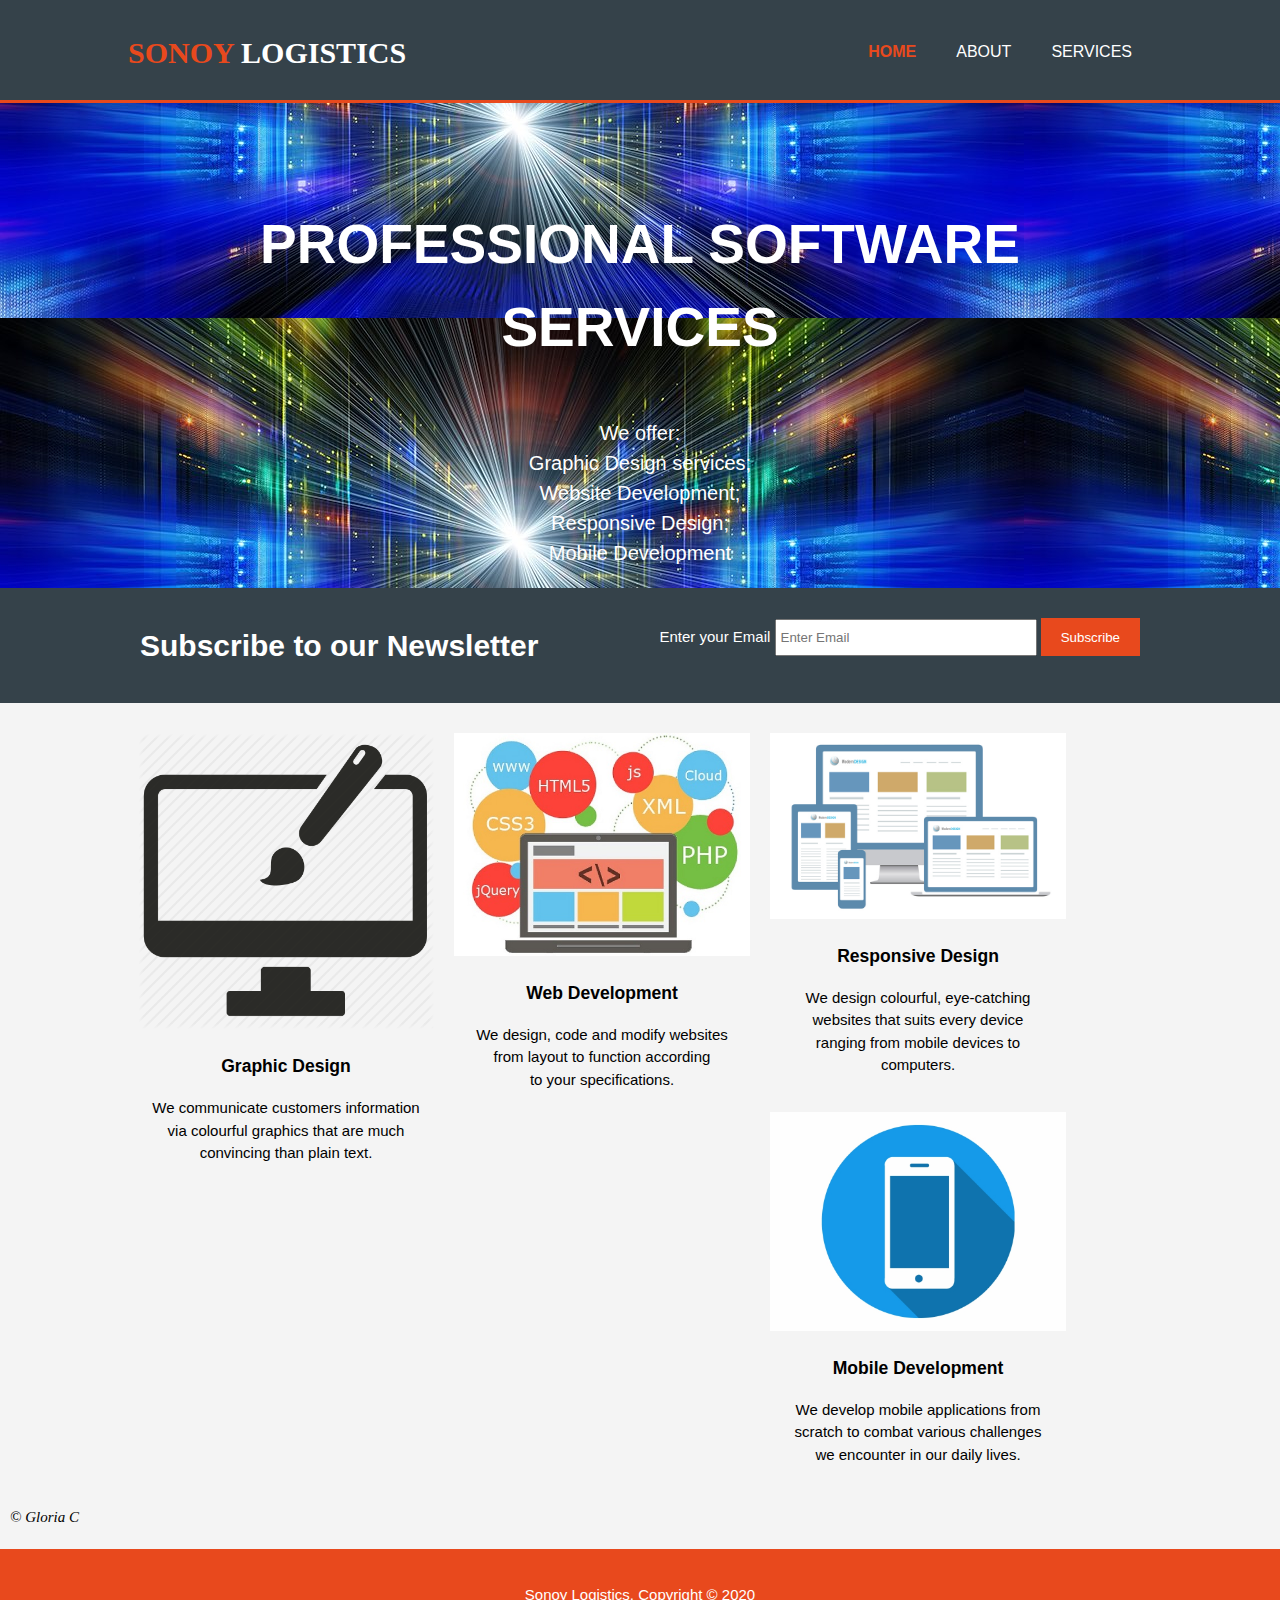
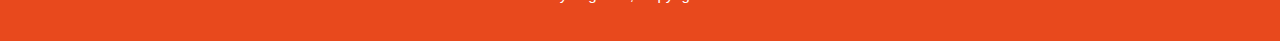
<file: index.html>
<!DOCTYPE html>

<html lang = en-Us>

<head>
		<title> SONOY LOGISTICS | Welcome </title>
	<link rel = "stylesheet" href = "sonoy.css">
	<meta viewport = "width=device-width, initial-scale=1.0">
	<meta name = "author" content = "Sonoy Logistics">
	<meta charset = "UTF-8">
	<meta name = "description" content = " Sonoy Logistics">
	<meta name = "keywords" content = " Graphic design, Web development, Responsive Design, Mobile development">
	<meta http-equiv="refresh" content="60">
	<meta http-equiv="content-language" content="en-us">
</head>

<body>

<header>
	<div class="container" >
		<div id="branding">
			<h1 style="font-family:times new roman;"><span class="highlight"> SONOY </span> LOGISTICS </h1>
		</div>
		<nav>
			<ul>
				<li class="current"><a href="index.html"> Home </a></li>
				<li><a href="about.html"> About </a></li>
				<li><a href="services.html"> Services </a></li>
			</ul>
		</nav>
	</div>
</header>

<section id="showcase">
	<div class="container">
		<h1> PROFESSIONAL SOFTWARE SERVICES </h1>
		<p> <br/> We offer: <br/> Graphic Design services; <br/> Website Development; <br/> Responsive Design; <br/> Mobile Development</p>
	</div> 
</section>

<section id="newsletter">
	<div class="container">
		<h1> Subscribe to our Newsletter </h1>
		<form>
			Enter your Email
			<input type="email" name="email" placeholder="Enter Email">
			<button class="button_1" type="submit"> Subscribe
		</form>
	</div>
</section>

<section id="boxes">
	<div class="container">
		<div class="box">
			<img src="graphic design.png">
			<h3> Graphic Design </h3>
			<p> We communicate customers information<br>
			    via colourful graphics that are much <br> 
		        convincing than plain text.  </p>
		</div>
		<div class="box">
			<img src="about.jpg">
			<h3> Web Development </h3>
			<p> We design, code and modify websites<br> 
			    from layout to function according<br>
			    to your specifications. </p>
		</div>
		<div class="box">
			<img src="responsive.jpg">
			<h3> Responsive Design </h3>
			<p> We design colourful, eye-catching <br>
			    websites that suits every device <br>
			    ranging from mobile devices to <br>
			    computers. </p>
		</div>
		<div class="box">
			<img src="mobile-app-development-icon-5.jpeg">
			<h3> Mobile Development </h3>
			<p> We develop mobile applications from <br>
			    scratch to combat various challenges <br>
			    we encounter in our daily lives. </p>
		</div>
	</div>
</section>
<p style="font-family:times new roman;font-size:15px;padding-left:10px;"> <i> &copy; Gloria C </i></p>
<footer>
	<p> Sonoy Logistics, Copyright &copy; 2020 </p>
</footer>
</body>

</html>
</file>
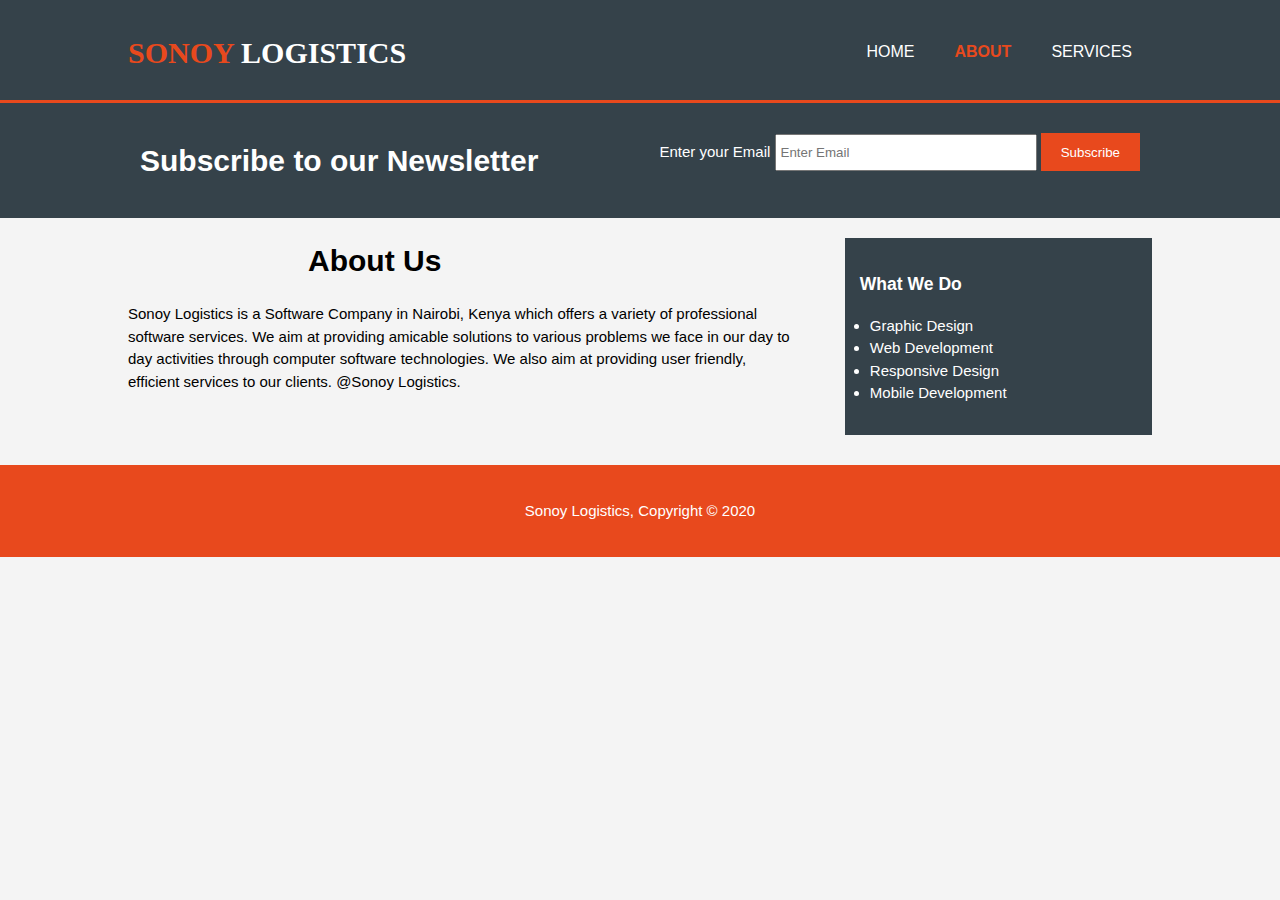
<file: about.html>
<!DOCTYPE html>

<html lang = en-Us>

<head>
		<title> SONOY LOGISTICS | About </title>
	<link rel = "stylesheet" href = "sonoy.css">
	<meta viewport = "width=device-width, initial-scale=1.0">
	<meta name = "author" content = "Sonoy Logistics">
	<meta charset = "UTF-8">
	<meta name = "description" content = " Sonoy Logistics">
	<meta name = "keywords" content = " Graphic design, Web development, Responsive Design, Mobile development">
	<meta http-equiv="refresh" content="60">
	<meta http-equiv="content-language" content="en-us">
</head>

<body>

<header>
	<div class="container" >
		<div id="branding">
			<h1 style="font-family:times new roman;"><span class="highlight"> SONOY </span> LOGISTICS </h1>
		</div>
		<nav>
			<ul>
				<li ><a href="index.html"> Home </a></li>
				<li class="current"><a href="about.html"> About </a></li>
				<li><a href="services.html"> Services </a></li>
			</ul>
		</nav>
	</div>
</header>

<section id="newsletter">
	<div class="container">
		<h1> Subscribe to our Newsletter </h1>
		<form>
			Enter your Email
			<input type="email" name="email" placeholder="Enter Email">
			<input type="button" name="button" value="Subscribe" class="button_1">
		</form>
	</div>
</section>

<section id="main">
	<div class="container">
		<article id="main-col">
			<h1 class="page-title" style="margin-left:180px;"> About Us </h1>
			<p>
				Sonoy Logistics is a Software Company in Nairobi, Kenya which offers a variety of professional software services.
				We aim at providing amicable solutions to various problems we face in our day to day activities through computer
				software technologies.
				We also aim at providing user friendly, efficient services to our clients.
				@Sonoy Logistics.
			</p>
		</article>

		<aside id="sidebar">
			<div class="dark">
			<h3> What We Do </h3>
			<p> 
               <ul style="padding-left:10px;">
               	<li> Graphic Design </li>
               	<li> Web Development </li>
               	<li> Responsive Design </li>
               	<li> Mobile Development </li>
               </ul>
			</p>
			</div>
			</aside>
	</div>
</section>

<footer>
	<p> Sonoy Logistics, Copyright &copy; 2020 </p>
</footer>
</body>

</html>
</file>
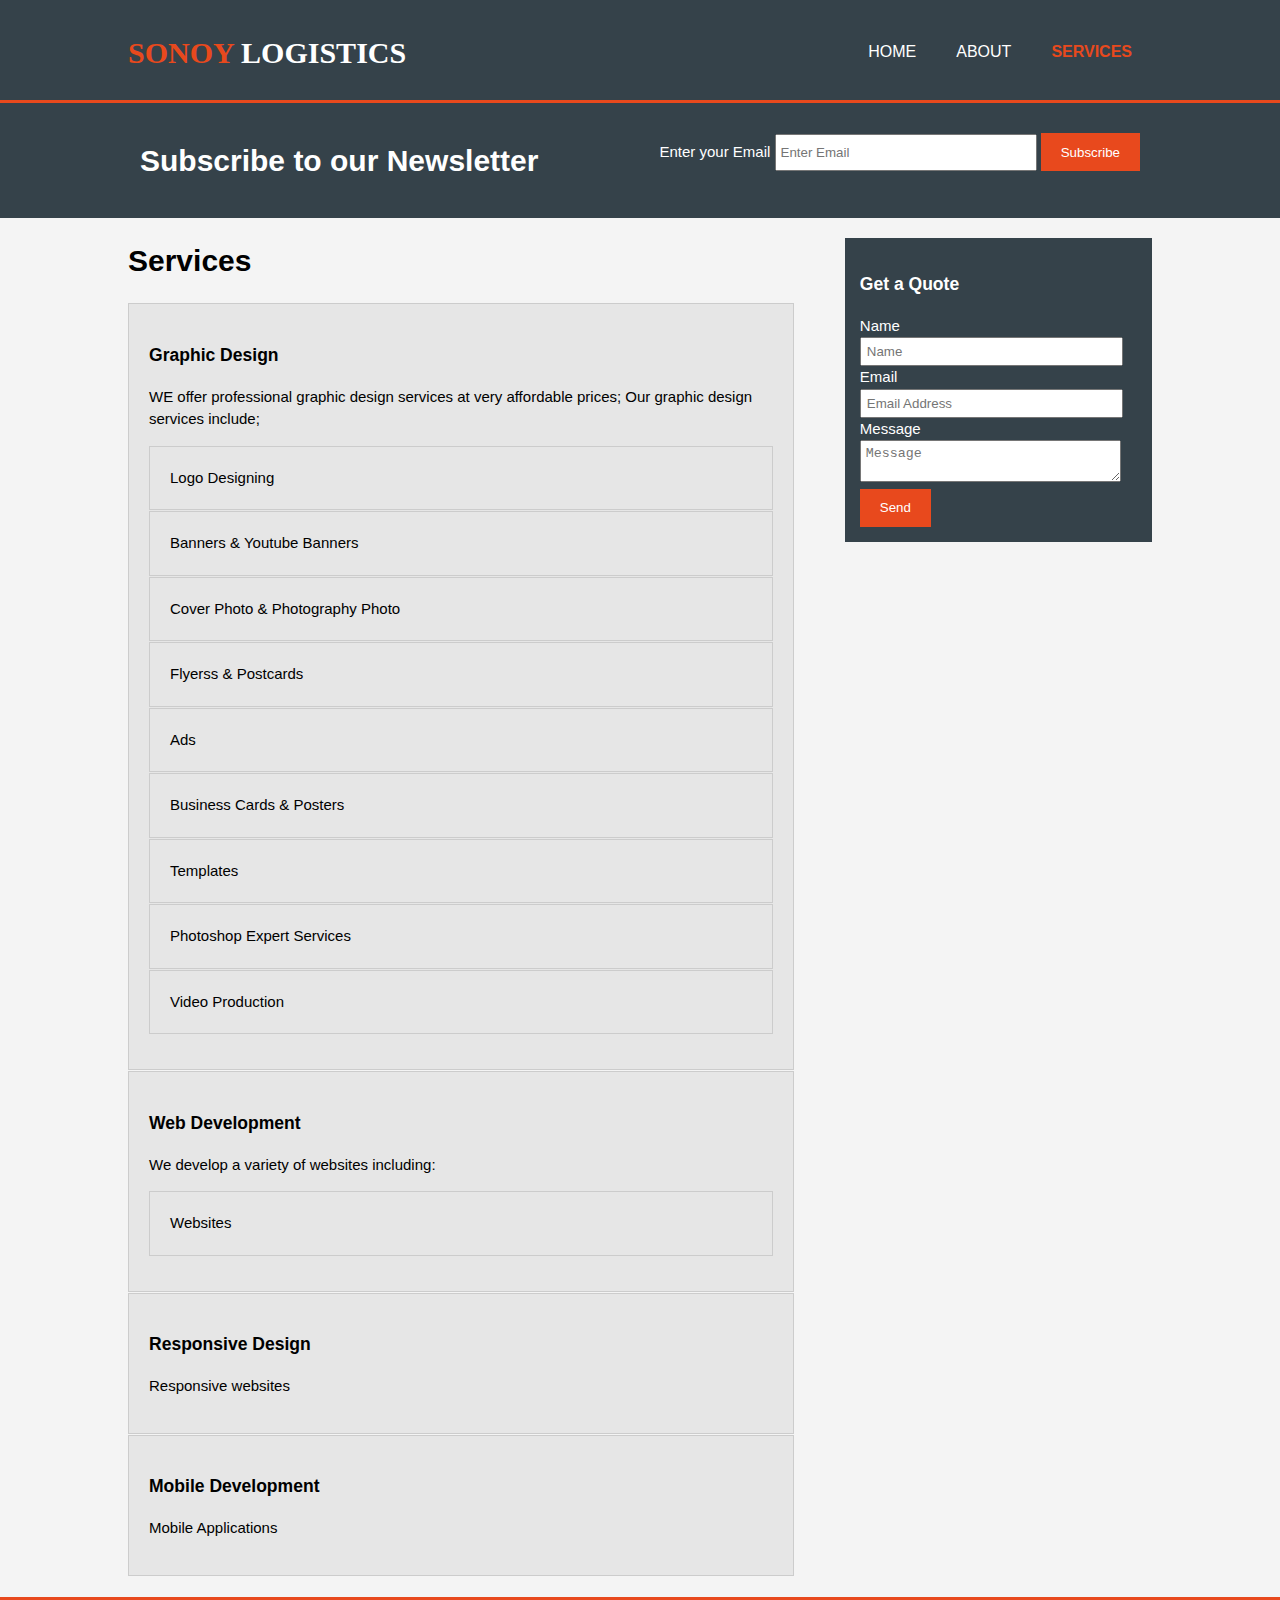
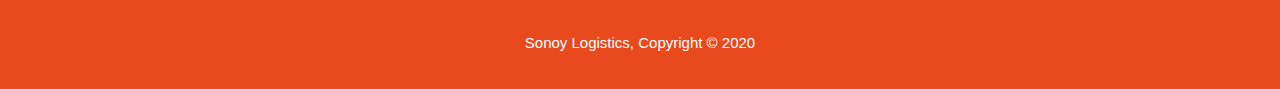
<file: services.html>
<!DOCTYPE html>

<html lang = en-Us>

<head>
		<title> SONOY LOGISTICS | Services </title>
	<link rel = "stylesheet" href = "sonoy.css">
	<meta viewport = "width=device-width, initial-scale=1.0">
	<meta name = "author" content = "Sonoy Logistics">
	<meta charset = "UTF-8">
	<meta name = "description" content = " Sonoy Logistics">
	<meta name = "keywords" content = " Graphic design, Web development, Responsive Design, Mobile development">
	<meta http-equiv="refresh" content="60">
	<meta http-equiv="content-language" content="en-us">
</head>

<body>

<header>
	<div class="container" >
		<div id="branding">
			<h1 style="font-family:times new roman;"><span class="highlight"> SONOY </span> LOGISTICS </h1>
		</div>
		<nav>
			<ul>
				<li ><a href="index.html"> Home </a></li>
				<li ><a href="about.html"> About </a></li>
				<li class="current"><a href="services.html"> Services </a></li>
			</ul>
		</nav>
	</div>
</header>

<section id="newsletter">
	<div class="container">
		<h1> Subscribe to our Newsletter </h1>
		<form>
			Enter your Email
			<input type="email" name="email" placeholder="Enter Email">
			<input type="button" name="button" value="Subscribe" class="button_1">
		</form>
	</div>
</section>

<section id="main">
	<div class="container">
		<article id="main-col">
			<h1 class="page-title"> Services </h1>
			<ul id="services">
				<li>
					<h3> Graphic Design </h3>
					<p>
						WE offer professional graphic design services at very affordable prices; Our graphic design services include;
						<ul>
							<li> Logo Designing </li>
							<li>Banners & Youtube Banners </li>
							<li> Cover Photo & Photography Photo </li>
							<li> Flyerss & Postcards</li>
							<li> Ads </li>
							<li> Business Cards & Posters </li>
							<li> Templates </li>
							<li> Photoshop Expert Services </li>
							<li> Video Production </li>
						</ul>
					</p>
				</li>
				<li>
					<h3> Web Development </h3>
					<p> We develop a variety of websites including:
                        <ul>
                        	<li> Websites </li>
                        </ul>
					</p>
				</li>
				<li>
					<h3> Responsive Design </h3>
					<p> Responsive websites </p>
				</li>
				<li>
					<h3> Mobile Development </h3>
					<p> Mobile Applications </p>
				</li>
			</ul>
		</article>

		<aside id="sidebar">
		    <div class="dark">
			 <h3> Get a Quote </h3>
               <form class="quote">
               	<div>
               	  <label> Name </label> </br>
               	  <input type="text" placeholder="Name">
               	</div>
               	<div>
               		<label> Email </label> </br>
               		<input type="text" placeholder="Email Address">
               	</div>
               	<div>
               		<label> Message </label>
               		<textarea placeholder="Message"></textarea>
               	</div>
               	<button class="button_1" type="submit"> Send </button>
               </form>
            </div>     
		</aside>
</section>

<footer>
	<p> Sonoy Logistics, Copyright &copy; 2020 </p>
</footer>
</body>

</html>
</file>
<file: sonoy.css>
body{
	font-family:Arial, Helvertica, sans-serifs;
	font-size:15px;
	line-height: 1.5;
	padding:0;
	margin:0;
	background-color:#f4f4f4;
}

/*Global*/
.container{
	width:80%;
	margin:auto;
	overflow:hidden;
}

ul{
	padding:0;
	margin:0;
}

.button_1{
	height:38px;
	background:#e8491d;
	border:0;
	padding-left:20px;
	padding-right:20px;
	color:#ffffff;
}

 .dark{
 	padding:15px;
 	background:#35424a;
 	color:#ffffff;
 	margin-top:10px;
 	margin-bottom:10px;
 }

/*Header*/
header{
	background:#35424a;
	color:#ffffff;
	padding-top:30px;
	min-height:70px;
	border-bottom:#e8491d 3px solid;
} 


/*links*/
header a{
	color:#ffffff;
	text-decoration:none;
	text-transform:uppercase;
	font-size:16px;
}

header li{
	float:left;
	display:inline;
	padding:0 20px 0 20px;
}

header #branding{
	float:left;
}

header #branding h1{
	margin:0;
}

header nav{
	float:right;
	margin-top:10px;
}

header .highlight, header .current a{
	color:#e8491d;
	font-weight:bold;
}

header a:hover{
	color:#cccccc;
	font-weight:bold;
}

/* Showcase */

#showcase{
	min-height:400px;
	background:url("quantum_computer_topic_1024.jpg") 0 -200px; /*Input image here*/
	text-align:center;
	color:#ffffff;
} 

#showcase h1{
	margin-top:100px;
	font-size:55px;
	margin-bottom:10px;
}

#showcase p{
	font-size:20px;
}


/*NEWSLETTER */
#newsletter{
	padding:15px;
	color:#ffffff;
	background:#35424a;
}

#newsletter h1{
	float:left;
}

#newsletter form{
	float:right;
	margin-top:15px;
}

#newsletter input[type = "email"] {
	padding:4px;
	height:25px;
	width:250px;
}


/* BOXES */
#boxes{
	margin-top:20px; 
} 

#boxes .box{
	float:left;
	text-align:center;
	width:50%%;
	padding:10px;
}

#boxes .box img{
	width:296px;
	height:auto; 
}

#ul1{
	padding:10px;
	margin:10px;
}

/*sidebar */

aside#sidebar .quote input, aside#sidebar .quote textarea {
width:90%;
padding:5px;
}

/* SERVICES */
ul#services li{
	list-style:none;
	padding:20px;
	border:#cccccc solid 1px;
	margin-bottom:5px;
	background:#e6e6e6;
}

aside#sidebar{
	float:right;
	width:30%;
	margin-top:10px;
}

article#main-col{
	float:left;
	width:65%;
}

/* SERVICES */
ul#services li{
	list-style:none;
	padding:20px;
	border:#cccccc solid 1px;
	margin-bottom:1px;
	background:#e6e6e6;

}


footer {
	padding:20px;
	margin-top:20px;
	color:#ffffff;
	background-color:#e8491d;
	text-align:center;

/* Media Querries */
@media(){
	 
}
</file>
